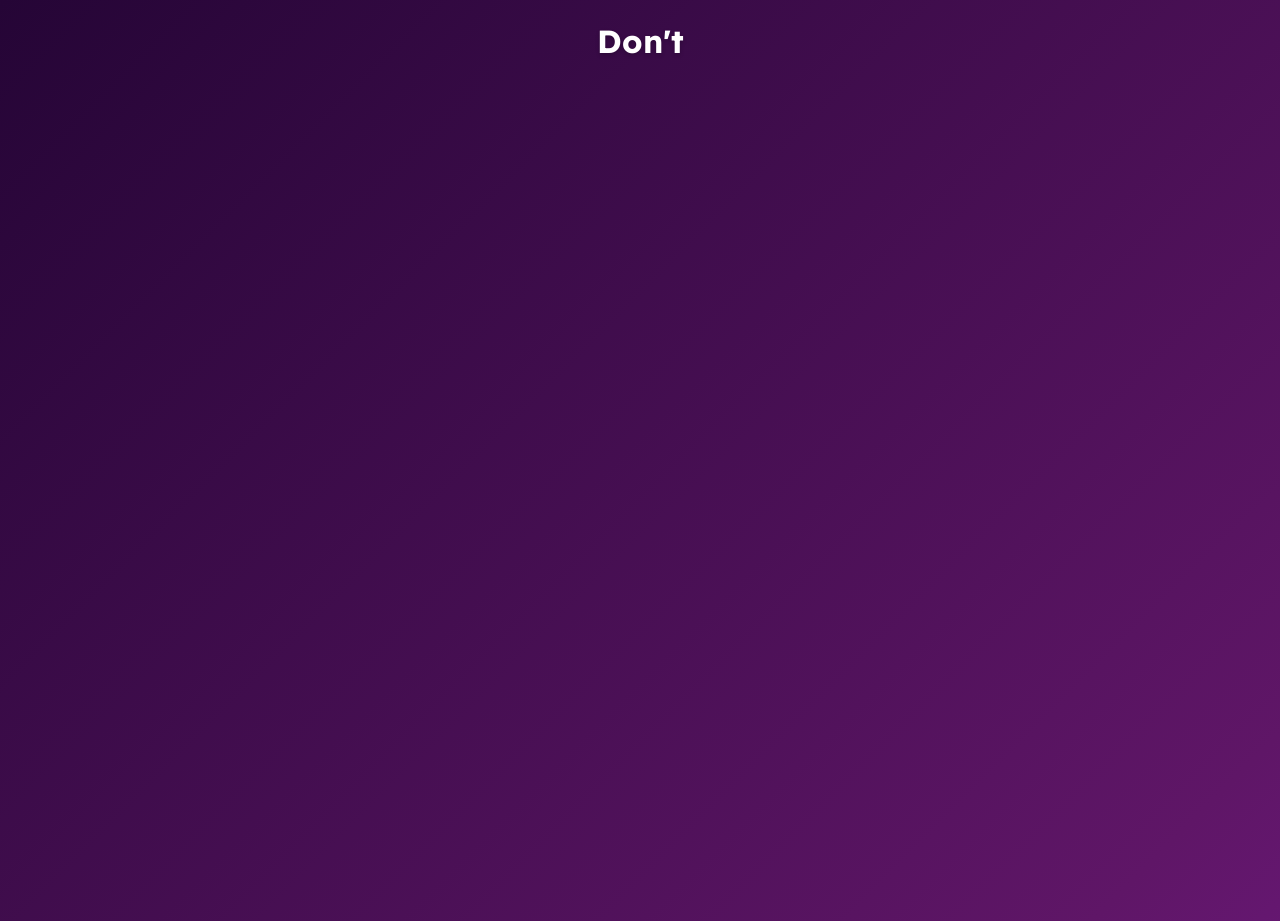
<file: contact.html>
<!doctype html>
<html>
    <head>
        <title>Contact</title>
        <link rel="stylesheet" href="https://possiblypix.github.io/style.css">
        <link rel="stylesheet" href="style.css">
        <link rel="icon" type="image/png" href="https://possiblypix.github.io/favicon.png">
    </head>
    <body>
        <h1 class="centered-text">Don't</h1>
        </main>
    </body>
</html>

<!-- fat chud was also here -->
</file>
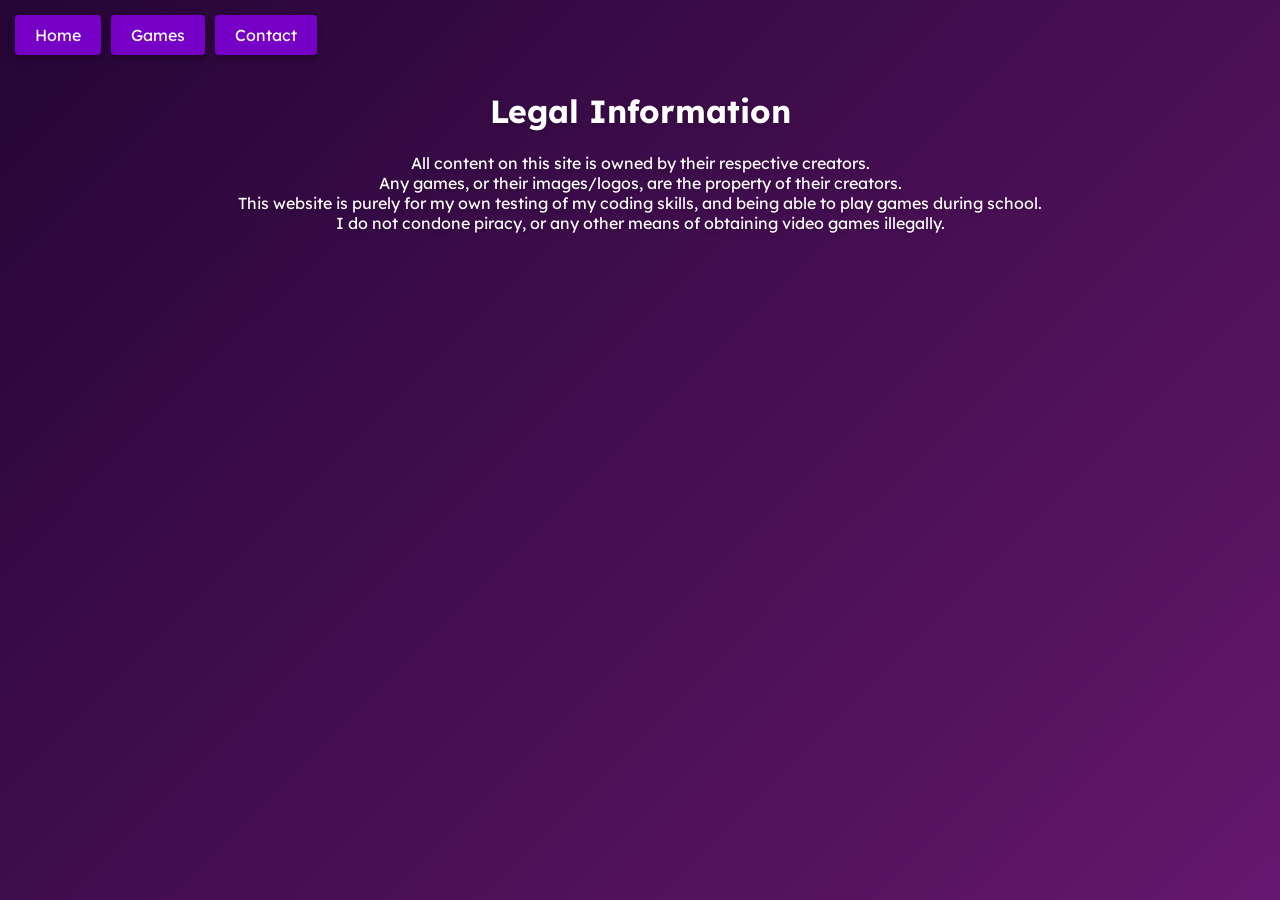
<file: legal.html>
<!doctype html>
<html>
    <head>
        <title>PossiblyPix</title>
        <link rel="icon" type="image/png" href="favicon.png">
        <link rel="stylesheet" href="style.css">
    </head>
    <body>
        <div class="hovershadow">
        <nav class="top-nav">
            <a href="https://possiblypix.github.io" class="nav-btn">Home</a>
            <a href="https://possiblypix.github.io/games" class="nav-btn">Games</a>
            <a href="contact.html" class="nav-btn">Contact</a>
        </nav>
        </div>
        <h1 class="centered-text">Legal Information</h1>
        <p class="centered-text">All content on this site is owned by their respective creators.<br>Any games, or their images/logos, are the property of their creators.<br>This website is purely for my own testing of my coding skills, and being able to play games during school.<br>I do not condone piracy, or any other means of obtaining video games illegally.</p>
        
    </body>
</html>
</file>
<file: style.css>
/* font */
@import url('https://fonts.googleapis.com/css2?family=Lexend:wght@100..900&display=swap');
/* buttons */
.top-nav {
  display: flex;
  gap: 10px;
  padding: 15px;
  font-family: Lexend;
}

p {
  font-family: Lexend;
  color: white;
  text-align: center;
}

.nav-btn {
  background: #7700c6;
  color: white;
  padding: 10px 20px;
  text-decoration: none;
  border-radius: 4px;
    box-shadow: 0 4px 6px rgba(0, 0, 0, 0.25);
    transition: transform 0.3s ease, box-shadow 0.3s ease;
  font-family: Lexend;
}

.nav-btn:hover {
  background: #49009d;
    transform: translateY(-2px);
    box-shadow: 0 6px 12px rgba(0, 0, 0, 0.35);
}
/* moving background graidnet*/
        html, body {
            margin: 0;
            padding: 0;
            width: 100%;
            min-height: 100%;
            height: auto;
        }

        body {
            min-height: 100vh;
            background: linear-gradient(-45deg, #bd56f4, #9c22c8, #5f1667, #250536);
            
            background-size: 400% 100%;
            
            animation: moveGradient 15s ease-in-out infinite alternate;
        }

        @keyframes moveGradient {
            0% {
                background-position: 0% 50%;
            }
            100% {
                background-position: 100% 50%;
            }
        }

        .content {
            font-family: Lexend;
            color: white;
            display: flex;
            justify-content: center;
            align-items: center;
            height: 100%;
            text-shadow: 0 2px 4px rgba(0,0,0,0.2);
        }
        .centered-text {
            font-family: Lexend;
            color: white;
            display: flex;
            text-align: center;
            justify-content: center;
            height: 100%;
            text-shadow: 0 2px 4px rgba(0,0,0,0.2);
        }

        .centered-image {
            display: block;
            margin: 0 auto;
        }
/* shit for game buttons on game page */
.games-page {
    width: min(1200px, calc(100% - 40px));
    margin: 0 auto;
    padding: 10px 0 40px;
    font-family: Lexend;
}

.page-title {
    margin: 0 0 24px;
    color: white;
    text-align: center;
    text-shadow: 0 2px 4px rgba(0, 0, 0, 0.2);
}

.game-grid {
    display: grid;
    grid-template-columns: repeat(5, minmax(0, 1fr));
    gap: 24px;
}

.game-card {
    display: flex;
    min-width: 0;
    padding: 12px;
    flex-direction: column;
    gap: 12px;
    color: white;
    text-decoration: none;
    background: rgba(37, 5, 54, 0.7);
    border: 1px solid rgba(255, 255, 255, 0.2);
    border-radius: 12px;
    box-shadow: 0 4px 8px rgba(0, 0, 0, 0.25);
    transition: transform 0.3s ease, box-shadow 0.3s ease, background 0.3s ease;
}

.game-card:hover,
.game-card:focus-visible {
    background: rgba(73, 0, 157, 0.85);
    transform: translateY(-4px);
    box-shadow: 0 8px 16px rgba(0, 0, 0, 0.35);
}

.game-image {
    display: flex;
    aspect-ratio: 1;
    align-items: center;
    justify-content: center;
    color: rgba(255, 255, 255, 0.7);
    background: rgba(255, 255, 255, 0.12);
    border-radius: 8px;
    font-size: 0.8rem;
}

.game-title {
    overflow: hidden;
    font-size: 1rem;
    font-weight: 600;
    text-align: center;
    text-overflow: ellipsis;
    white-space: nowrap;
}

@media (max-width: 900px) {
    .game-grid {
        grid-template-columns: repeat(3, minmax(0, 1fr));
    }
}

@media (max-width: 600px) {
    .games-page {
        width: min(100% - 24px, 420px);
    }

    .game-grid {
        grid-template-columns: repeat(2, minmax(0, 1fr));
        gap: 14px;
    }
}
</file>
